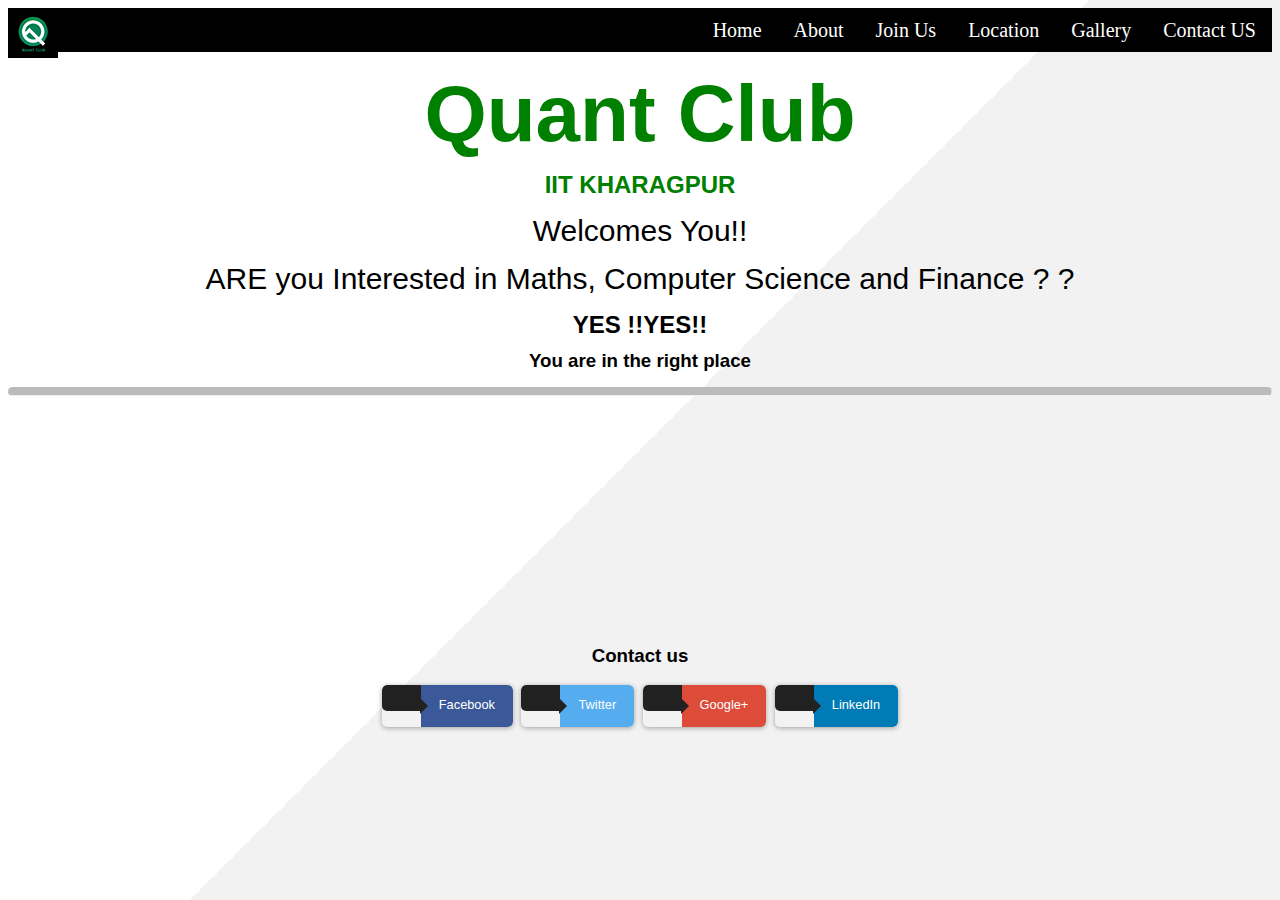
<file: index.html>
<!DOCTYPE html>
<html>
<head>
  <link rel="stylesheet" href="style.css">
  <title>website</title>
  <style>
  ul {
    list-style-type: none;
    margin: 0;
    padding: 0;
    overflow: hidden;
    background-color:#000000;
  }

  li {
    float: right;
  }

  li a {
    display: block;
    color: white;
    text-align: center;
    padding: 14px 16px;
    text-decoration: none;
  }

  li a:hover {
    background-color:#33cc33;
  }
  h1{
    font-size:80px;
  }
  hr {
    border-top: 8px solid #bbb;
    border-radius: 5px;
  }
  </style>
</head>

<nav class ="pjs">
  <a class="navbar-brand" href="">
      <div class="logo-image">
            <img src="logo.png" align="left" >
      </div>
</a>
<ul>
<li><a href="#social-platforms">Contact US</a></li>
<li><a href="">Gallery</a></li>
<li><a href="">Location</a></li>
<li><a href="join.html">Join Us</a></li>
<li><a href="about.html">About </a></li>
<li><a href="index.html">Home</a></li>

</ul>
</nav>
<body>

<center>

<header style="color:green;">
  <h1>Quant Club</h1>
  <h2>IIT KHARAGPUR</h2>
</header>
  <p style="font-size:30px;">Welcomes You!!<br><br><br>
ARE you Interested in Maths, Computer Science and Finance ? ?</p>
<p><h2>YES !!YES!!</h2> <h3>You are in the right place</h3> </p>

</center>
<hr>
<footer>

  <div id="social-platforms">
  <h3>Contact us</h3>

  <a class="btn btn-icon btn-facebook" href="https://www.facebook.com/quantclubiitkgp/"><i class="fa fa-facebook"></i><span>Facebook</span></a>
  <a class="btn btn-icon btn-twitter" href="#"><i class="fa fa-twitter"></i><span>Twitter</span></a>
  <a class="btn btn-icon btn-googleplus" href="#"><i class="fa fa-google-plus"></i><span>Google+</span></a>
  <a class="btn btn-icon btn-linkedin" href="http://linkedin.com/company/quant-club-iit-kharagpur
"><i class="fa fa-linkedin"></i><span>LinkedIn</span></a>
  </div>


</footer>


</body>


</html>
</file>
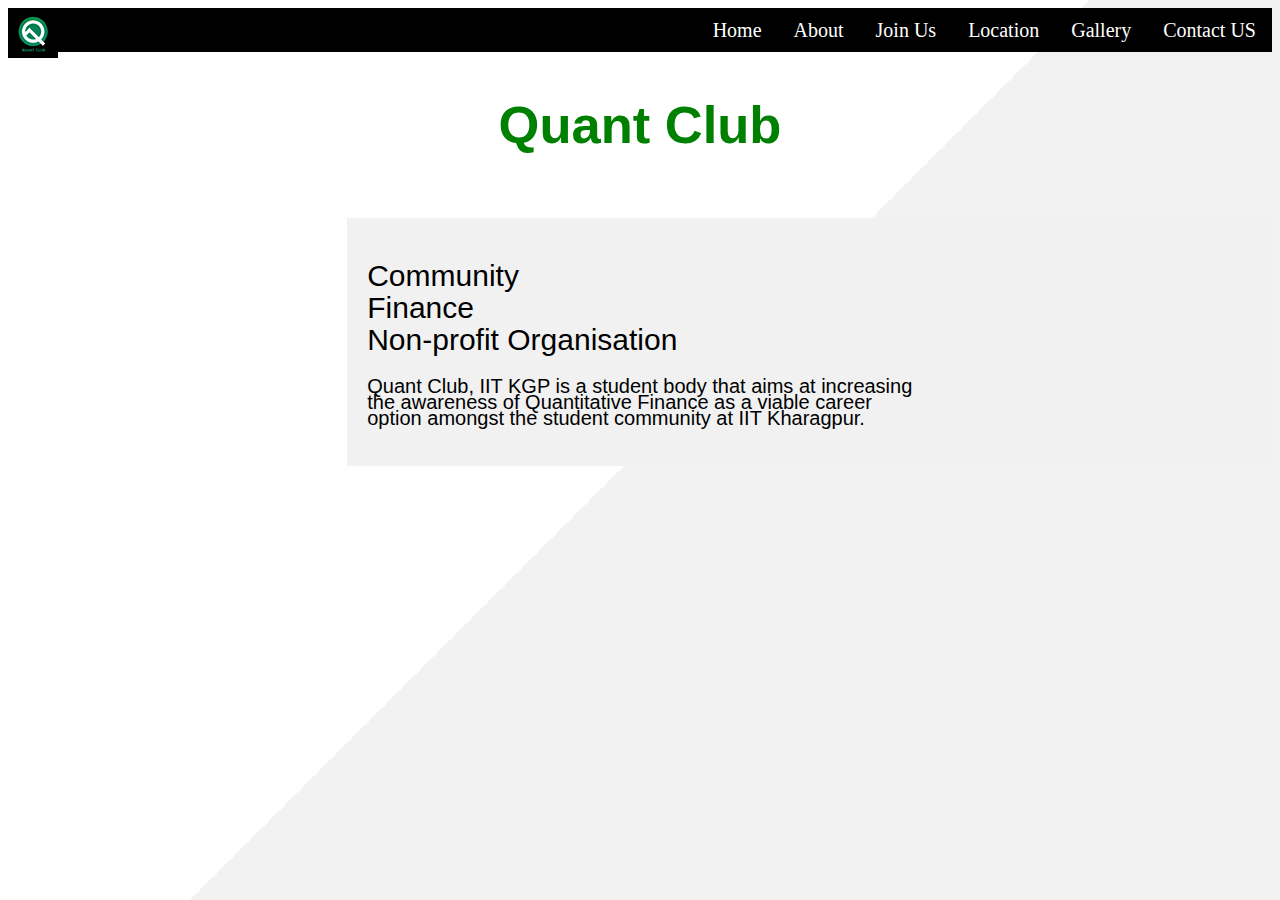
<file: about.html>
<!DOCTYPE html>
<html>
<head>
  <link rel="stylesheet" href="style.css">
  <title>website</title>
  <style>

  ul {
    list-style-type: none;
    margin: 0;
    padding: 0;
    overflow: hidden;
    background-color:#000000;
  }

  li {
    float: right;
  }

  li a {
    display: block;
    color: white;
    text-align: center;
    padding: 14px 16px;
    text-decoration: none;
  }

  li a:hover {
    background-color:#33cc33;
  }

  article {
  float: right;
  padding: 20px;
  width: 70%;
  background-color: #f1f1f1;

}

  </style>
</head>
<nav class ="pjs">
  <a class="navbar-brand" href="/">
      <div class="logo-image">
            <img src="logo.png" align="left" >
      </div>
</a>
<ul>
<li><a href="index.html#social-platforms">Contact US</a></li>
<li><a href="">Gallery</a></li>
<li><a href="">Location</a></li>
<li><a href="join.html">Join Us</a></li>
<li><a href="about.html">About </a></li>
<li><a href="index.html">Home</a></li>

</ul>
</nav>

<body>
  <div class="header">
    <h1 >Quant Club</h1>
  </div>

   <section>


    <article>
      <p style="font-size:30px;">
        Community<br><br>
        Finance<br><br>
        Non-profit Organisation
      </p>
    <p style="font-size:20px;">  Quant Club, IIT KGP is a student body that aims at increasing<br>
         the awareness of Quantitative Finance as a viable career <br>
         option amongst the student community at IIT Kharagpur.<br>
       </p>

     </article>
   </section>
 </body>




</html>
</file>
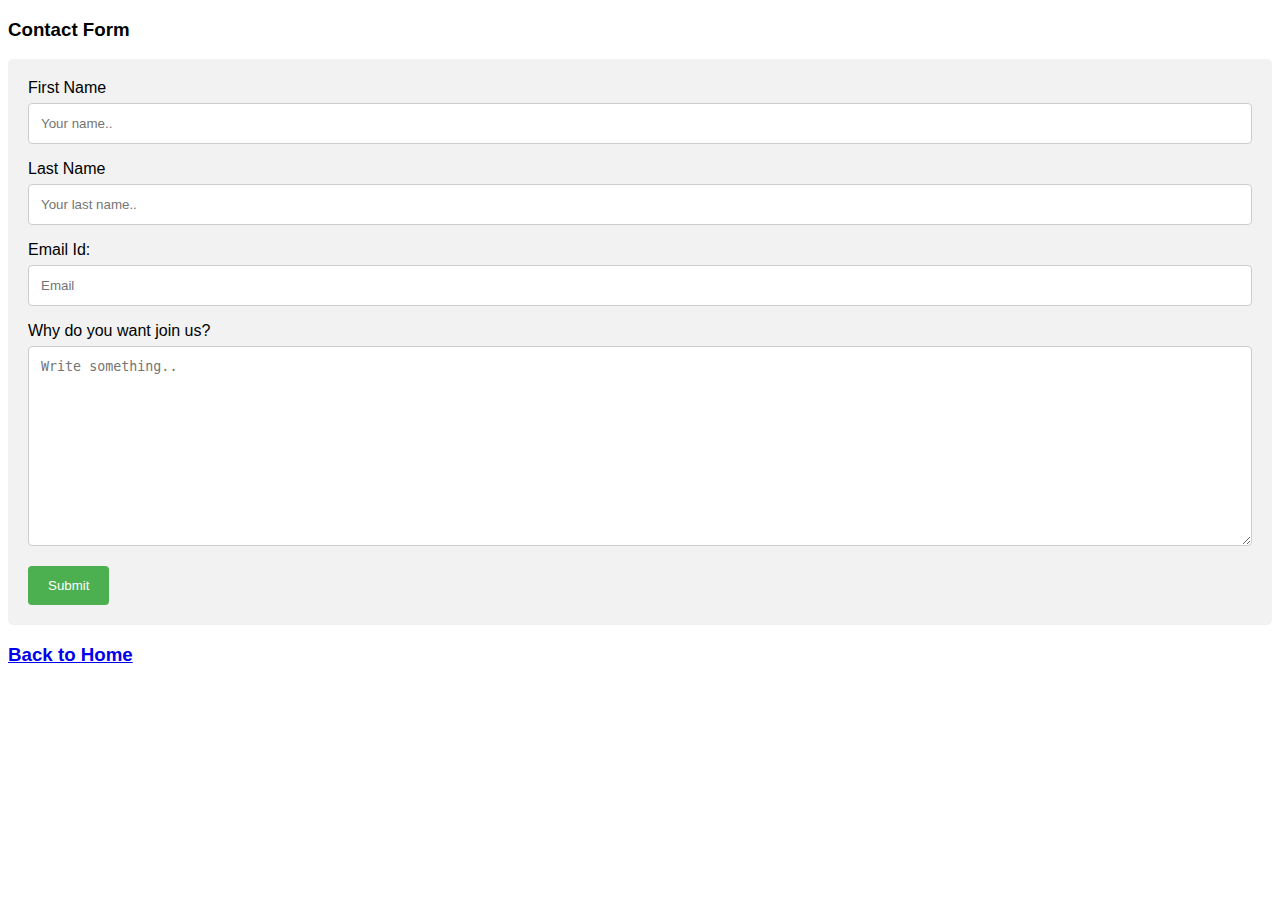
<file: join.html>
<!DOCTYPE html>
<html>
<head>
<meta name="viewport" content="width=device-width, initial-scale=1">
<style>
body {font-family: Arial, Helvetica, sans-serif;}
* {box-sizing: border-box;}

input[type=text], select, textarea {
  width: 100%;
  padding: 12px;
  border: 1px solid #ccc;
  border-radius: 4px;
  box-sizing: border-box;
  margin-top: 6px;
  margin-bottom: 16px;
  resize: vertical;
}

input[type=submit] {
  background-color: #4CAF50;
  color: white;
  padding: 12px 20px;
  border: none;
  border-radius: 4px;
  cursor: pointer;
}

input[type=submit]:hover {
  background-color: #45a049;
}

.container {
  border-radius: 5px;
  background-color: #f2f2f2;
  padding: 20px;
}
</style>
</head>
<body>

<h3>Contact Form</h3>

<div class="container">
  <form action="/action_page.php">
    <label for="fname">First Name</label>
    <input type="text" id="fname" name="firstname" placeholder="Your name..">

    <label for="lname">Last Name</label>
    <input type="text" id="lname" name="lastname" placeholder="Your last name..">

    <label for="Email">Email Id:</label>
<input type="text" id="Email" name="lastname" placeholder="Email">
    <label for="reason">Why do you want join us?</label>
    <textarea id="reason" name="reason" placeholder="Write something.." style="height:200px"></textarea>

    <input type="submit" value="Submit">
  </form>
</div>
<h3><a href="index.html">Back to Home</a></h3>

</body>
</html>
</file>
<file: style.css>
.pjs
{ text-align:right;
  font-size:20px;
  font-family:heveltica;
}
.header {

  padding: 30px;
  text-align: center;
  font-size: 35px;
  color: green;
}
body {
  background-image: url("background2.jpeg");
  background-repeat: no-repeat;
  background-size:cover;
  background-attachment: fixed;

}
.link a:link {
  color: green;
  background-color: transparent;
  text-decoration: none;
}
.link a:visited {
  color: pink;
  background-color: transparent;
  text-decoration: none;
}
.link a:hover {
  color:#ffff66;
  background-color: transparent;
  text-decoration: underline;
}
.link a:active {
  color: yellow;
  background-color: transparent;
  text-decoration: underline;
}
@import url(//maxcdn.bootstrapcdn.com/font-awesome/4.2.0/css/font-awesome.min.css);
@import url(https://fonts.googleapis.com/css?family=Roboto:400,300);

/*Ignore me, I'm just page styling*/
html {font-family: 'Roboto', sans-serif;font-size:16px;line-height:1em;height:100%;}
body {
  background: #ffffff;
  background: -moz-linear-gradient(-45deg, #ffffff 0%, #ffffff 50%, #F2F2F2 50%, #F2F2F2 50%, #F2F2F2 100%);
  background: -webkit-gradient(linear, left top, right bottom, color-stop(0%,#ffffff), color-stop(50%,#ffffff), color-stop(50%,#F2F2F2), color-stop(50%,#F2F2F2), color-stop(100%,#F2F2F2));
  background: -webkit-linear-gradient(-45deg, #ffffff 0%,#ffffff 50%,#F2F2F2 50%,#F2F2F2 50%,#F2F2F2 100%);
  background: -o-linear-gradient(-45deg, #ffffff 0%,#ffffff 50%,#F2F2F2 50%,#F2F2F2 50%,#F2F2F2 100%);
  background: -ms-linear-gradient(-45deg, #ffffff 0%,#ffffff 50%,#F2F2F2 50%,#F2F2F2 50%,#F2F2F2 100%);
  background: linear-gradient(135deg, #ffffff 0%,#ffffff 50%,#F2F2F2 50%,#F2F2F2 50%,#F2F2F2 100%);
}

h1 {font-size:1.5em;margin-bottom:55px;}

#social-platforms {
  position:relative;
  top:100px;
  top:25vh;
  font-size:1rem;
  text-align:center;
  height:250px;
  overflow:hidden;
}

/*Pen code from this point on*/
.btn {
  clear:both;
  white-space:nowrap;
  font-size:.8em;
  display:inline-block;
  border-radius:5px;
  box-shadow: 0 1px 5px 0 rgba(0, 0, 0, 0.35);
  margin:2px;
  -webkit-transition:all .5s;
  -moz-transition:all .5s;
  transition:all .5s;
  overflow:hidden
}

.btn:hover {
  box-shadow: 0 5px 15px 0 rgba(0, 0, 0, 0.45);
}

.btn:focus {
  box-shadow: 0 3px 10px 0 rgba(0, 0, 0, 0.4);
}

.btn > span,.btn-icon > i {
  float:left;
  padding:13px;
  -webkit-transition:all .5s;
  -moz-transition:all .5s;
  transition:all .5s;
  line-height:1em
}

.btn > span {
  padding:14px 18px 16px;
  white-space:nowrap;
  color:#FFF;
  background:#b8b8b8
}

.btn:focus > span {
  background:#9a9a9a
}

.btn-icon > i {
  border-radius:5px 0 0 5px;
  position:relative;
  width:13px;
  text-align:center;
  font-size:1.25em;
  color:#fff;
  background:#212121
}

.btn-icon > i:after {
  content:"";
  border:8px solid;
  border-color:transparent transparent transparent #222;
  position:absolute;
  top:13px;
  right:-15px
}

.btn-icon:hover > i,.btn-icon:focus > i {
  color:#FFF
}

.btn-icon > span {
  border-radius:0 5px 5px 0
}

/*Facebook*/
.btn-facebook:hover > i,.btn-facebook:focus > i {
  color:#3b5998
}

.btn-facebook > span {
  background:#3b5998
}

/*Twitter*/
.btn-twitter:hover > i,.btn-twitter:focus > i {
  color:#55acee
}

.btn-twitter > span {
  background:#55acee
}

/*Google*/
.btn-googleplus:hover > i,.btn-googleplus:focus > i {
  color:#dd4b39
}

.btn-googleplus > span {
  background:#dd4b39
}

/*Pinterest*/
.btn-pinterest:hover > i,.btn-pinterest:focus > i {
  color:#cb2028
}

.btn-pinterest > span {
  background:#cb2028
}

/*LinkedIn*/
.btn-linkedin:hover > i,.btn-linkedin:focus > i {
  color:#007bb6
}

.btn-linkedin > span {
  background:#007bb6
}
</file>
